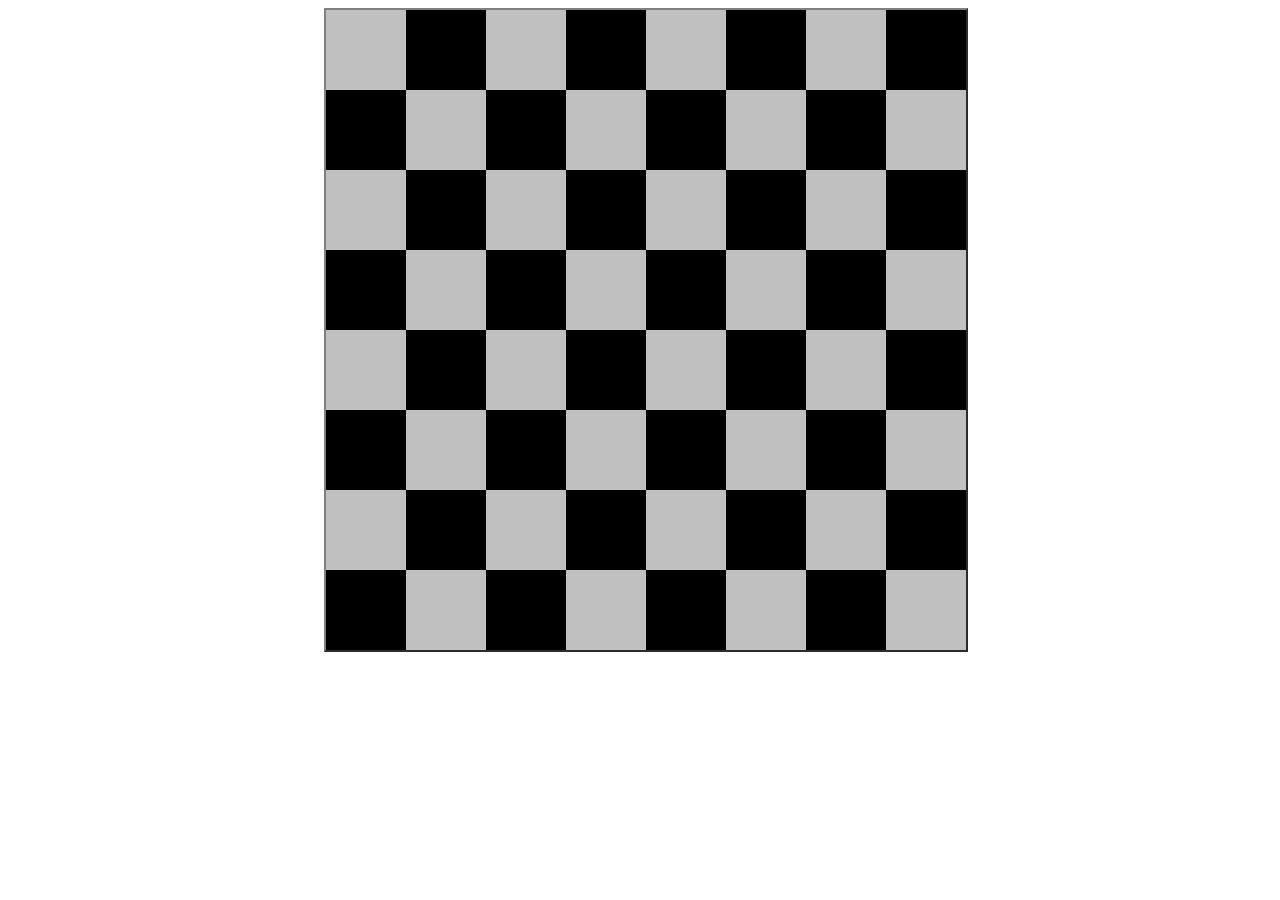
<file: HTML_problem_set/index.html>
<!DOCTYPE html>
<html>
<head>
    <meta charset="UTF-8">
    <meta name="viewport" content="width=device-width, initial-scale=1.0">
    <title>Satranç Tahtası'na Hoşgeldiniz</title>
    <link rel="stylesheet" href="style.css">
</head>
<body>
	
    <div class="outer">
    <div id="letters-block"></div>	
       <div id="chessBoard"></div> 
    </div>
    
<script src="controller.js"></script>
</body>
</html>
</file>
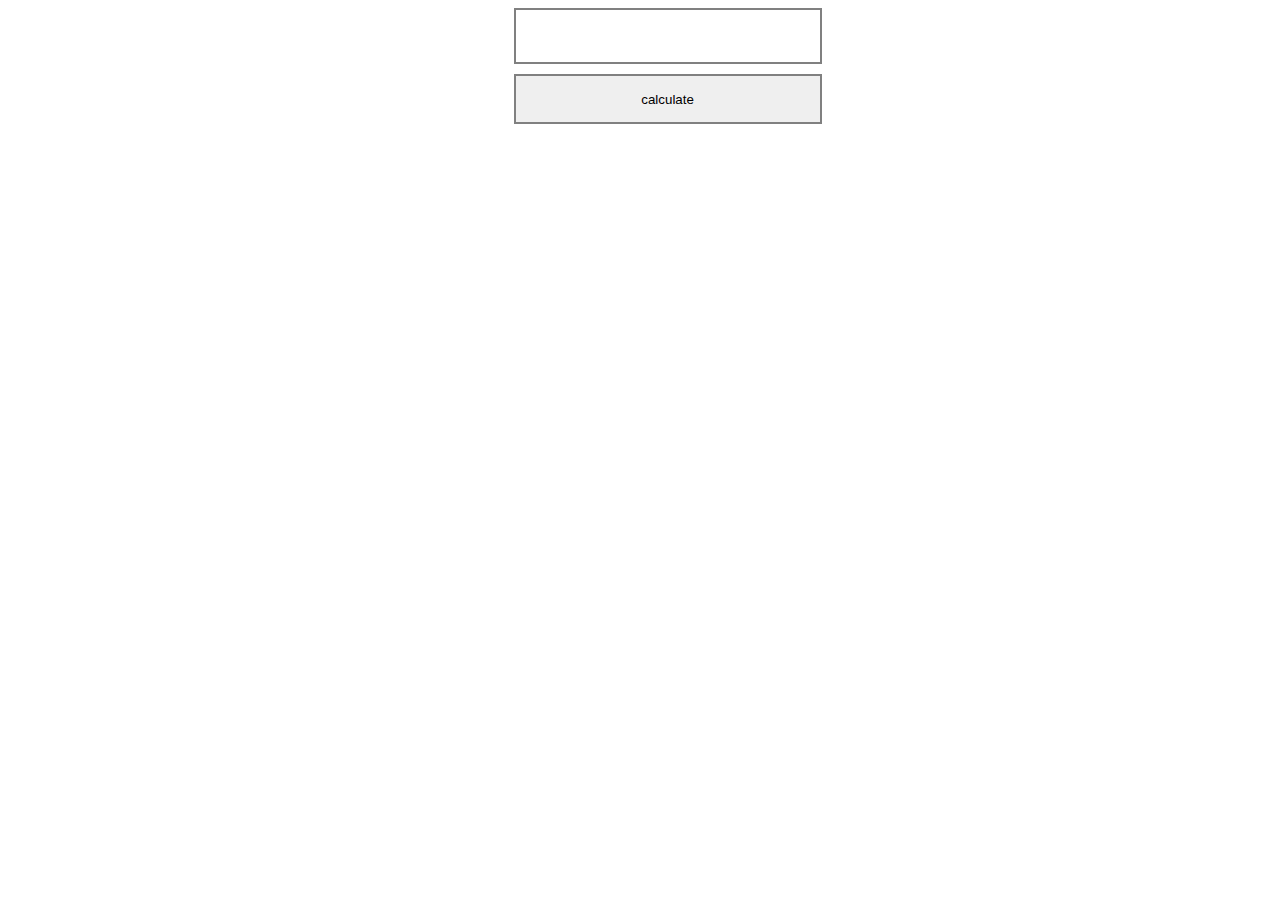
<file: PHP_problem_set/Second Problem Set Folder/index.html>
<!DOCTYPE html>
<html>
<head>
	<title>Mükemmel Sayı</title>
	<meta charset="utf-8">
	<link rel="stylesheet"  href="style.css">
</head>
<body>

		<form>
			<input type="text" id="input" class="input">
			<input type="button" class="button" onclick="calculate(document.getElementById('input').value)" value="calculate">	
		</form>
		<div id="block">
			
		</div>

		
		<script >
			const sonucBlock = document.createElement("p");
			const divBlock = document.getElementById('block').appendChild(sonucBlock);
			function calculate(number) {
				console.log("Gelen sayi: "+number);
	
			var result = 0;
			for (var i = 1; i < number ; i++) {
				if(number%i == 0){
					result += i;
				}
			}
			if(result == number){
				console.log("Bu sayı mükemmel sayıdır!!! " + result);
				sonucBlock.innerHTML = "Bu sayı mükemmel sayıdır!!!";
			}else{
				console.log("Bu sayı mükemmel sayı değildir!!! " + result);
				sonucBlock.innerHTML = "Bu sayı mükemmel sayı değildir";
			}
			//return result;
			}

		</script>
</body>
</html>
</file>
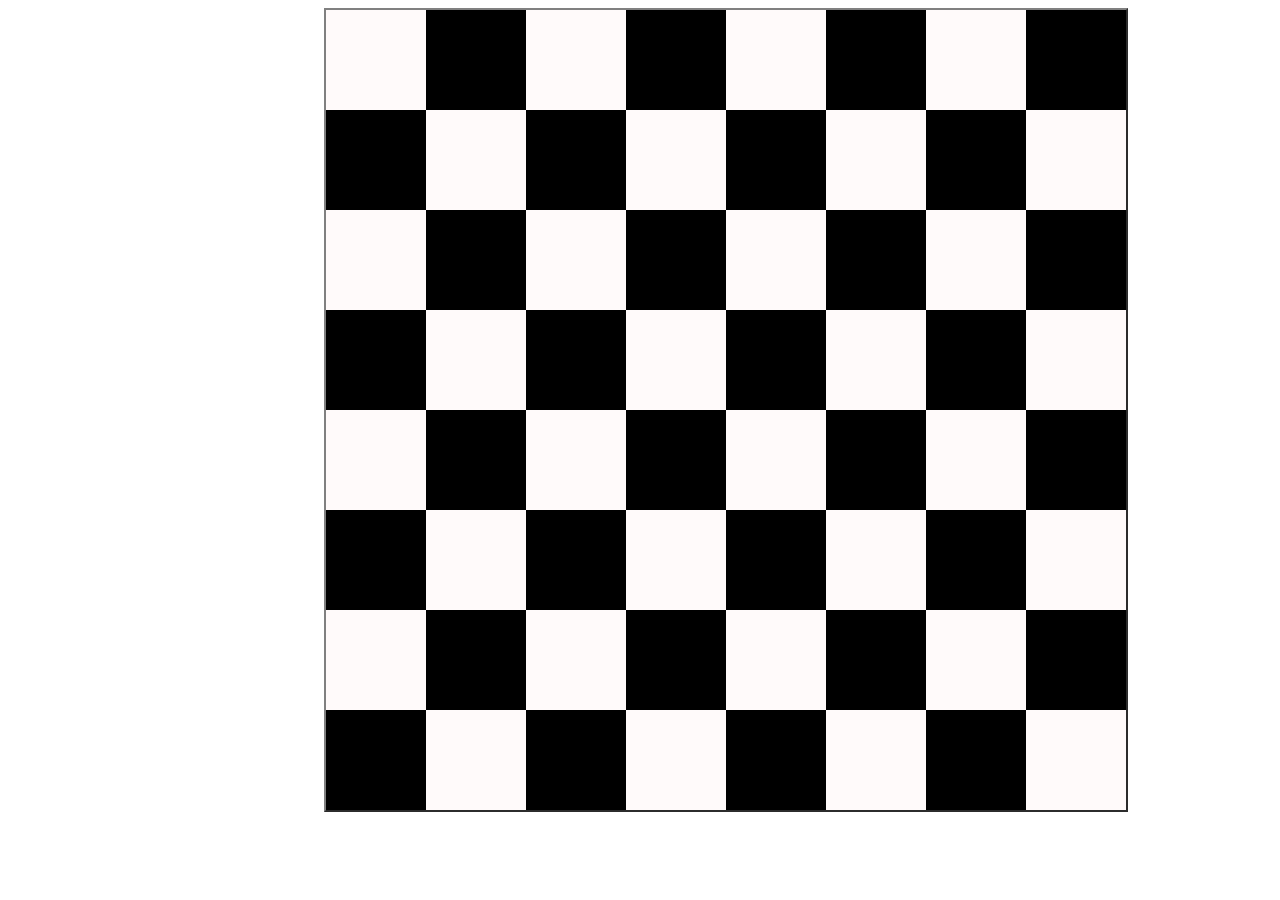
<file: Chess Tutorial/chess.html>
<!DOCTYPE html>
<html>
<head>
    <meta charset="UTF-8">
    <meta name="viewport" content="width=device-width, initial-scale=1.0">
    <title>Chess</title>
    <link rel="stylesheet" href="style.css">
</head>
<body>
	
    <div class="chess-block">
    	<div id="letters"></div>
       <div id="chessBoard"></div> 
    </div>
    
<script src="app.js"></script>
</body>
</html>
</file>
<file: HTML_problem_set/style.css>
#chessBoard{
    display: inline-block;
    border: 2px outset gray;
    margin-left: 25%;
    padding: 0;
}

#chessBoard div{
    line-height: 1px;
}

#chessBoard span{
    display: inline-block;
    width: 80px;
    height: 80px;
}




#chessBoard div:nth-child(odd) span:nth-child(even),
#chessBoard div:nth-child(even) span:nth-child(odd){
    background-color: black;
}
#chessBoard div:nth-child(even) span:nth-child(even),
#chessBoard div:nth-child(odd) span:nth-child(odd){
    background-color: silver;
}
</file>
<file: PHP_problem_set/Second Problem Set Folder/style.css>
.input{
	margin-left: 40%;
	width: 300px;
	height: 50px;
	border: 2px solid grey;
	
}

.button{
	margin-left: 40%;
	margin-top: 10px;
	width: 308px;
	height: 50px;
	border: 2px solid grey; 
}
div{
	text-align: center;
}

.block{
	margin-left: 40%;
}
</file>
<file: Chess Tutorial/style.css>
#chessBoard{
    display: inline-block;
    border: 2px outset gray;
    margin-left: 25%;
}

#chessBoard div{
    line-height: 1px;
}

#chessBoard span{
    display: inline-block;
    width: 100px;
    height: 100px;
}


#chessBoard div:nth-child(odd) span:nth-child(even),
#chessBoard div:nth-child(even) span:nth-child(odd){
    background-color: black;
}
#chessBoard div:nth-child(even) span:nth-child(even),
#chessBoard div:nth-child(odd) span:nth-child(odd){
    background-color: snow;
}
.chess-block span{
	
}
</file>
